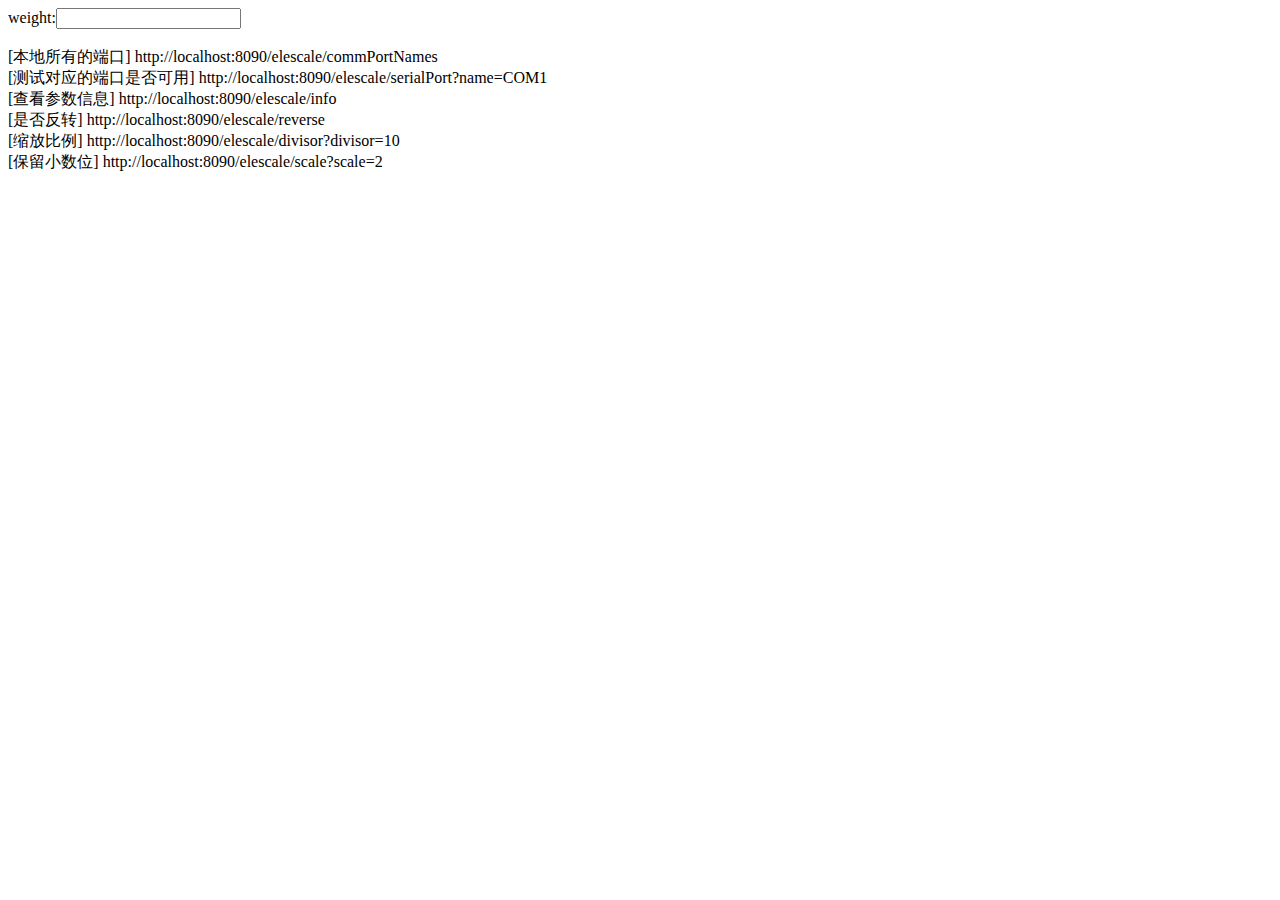
<file: machine-elescale-wired/src/main/view/static/index.html>
<!DOCTYPE html>
<head>
<title>电子秤demo</title>
<script type="text/javascript" src="./js/jquery-3.2.1.min.js"></script>

</head>
<body>
	<form>
		weight:<input type="text" name="weight" id="weight" />
	</form>
	<br> [本地所有的端口] http://localhost:8090/elescale/commPortNames
	<br> [测试对应的端口是否可用]  http://localhost:8090/elescale/serialPort?name=COM1
	<br> [查看参数信息]  http://localhost:8090/elescale/info
	<br> [是否反转] http://localhost:8090/elescale/reverse
	<br> [缩放比例] http://localhost:8090/elescale/divisor?divisor=10
	<br> [保留小数位] http://localhost:8090/elescale/scale?scale=2
</body>
<script type="text/javascript">
	$(function() {
		var time = 500;
		var interval;
		function run() {
			interval = setInterval(fun, time);
		}
		function fun() {
			$.ajax({
				type : 'get',
				dataType : 'jsonp',
				jsonp : "callback",
				url : 'http://localhost:8090/elescale/weight',
				success : function(data) {
					$('#weight').attr("value", data.weight);
				},
				error : function(err) {
					console.log(err);
				}
			});
		};
		run();
	});
</script>
</html>
</file>
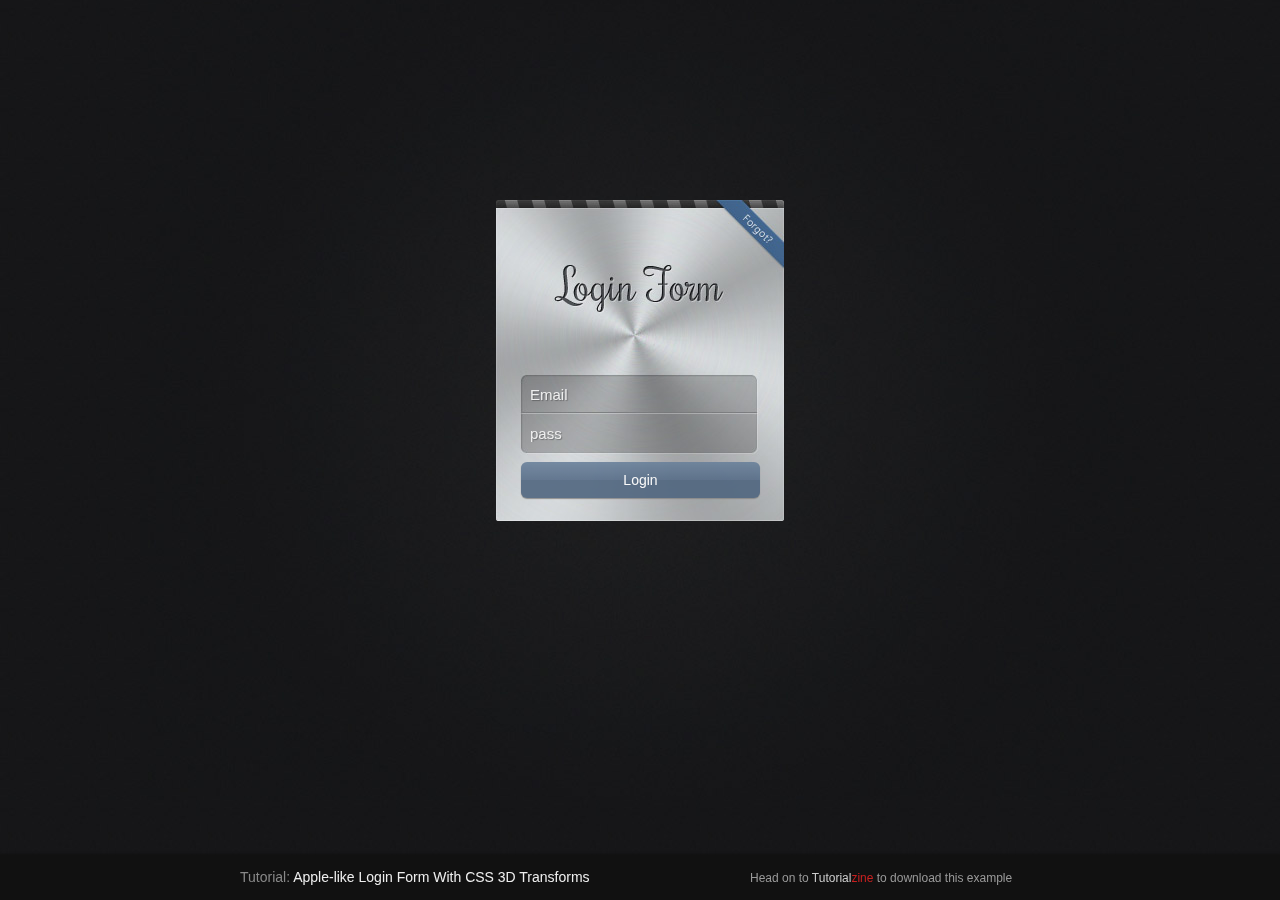
<file: machine-print-pdf/src/main/view/static/index.html>
<!DOCTYPE html>
<html>
    <head>
        <meta charset="utf-8" />
        <title>print</title>
        
        <!-- Our CSS stylesheet file -->
        <link rel="stylesheet" href="assets/css/styles.css" />
        <link rel="icon" type ="image/x-icon" href="./img/pig.ico"/>
    </head>
    
    <body>

		<div id="formContainer">
			<form id="login" action="/login" method="post">
				<a href="#" id="flipToRecover" class="flipLink">Forgot?</a>
				<input type="text" name="loginEmail" id="loginEmail" value=""  placeholder="Email" />
				<input type="password" name="loginPass" id="loginPass" value="" placeholder="pass"/>
				<input type="submit" name="submit" value="Login" />
			</form>
			<form id="recover" method="post" action="./">
				<a href="#" id="flipToLogin" class="flipLink">Forgot?</a>
				<input type="text" name="recoverEmail" id="recoverEmail" value=""  placeholder="Email"/>
				<input type="submit" name="submit" value="Recover" />
			</form>
		</div>

        <footer>
	        <h2><i>Tutorial:</i> Apple-like Login Form With CSS 3D Transforms</h2>
            <a class="tzine" href="http://tutorialzine.com/2012/02/apple-like-login-form/">Head on to <i>Tutorial<b>zine</b></i> to download this example</a>
        </footer>
        
        <!-- JavaScript includes -->
		<script src="js/jquery-3.2.1.min.js"></script>
		<script src="assets/js/script.js"></script>

    </body>
    
</html>
</file>
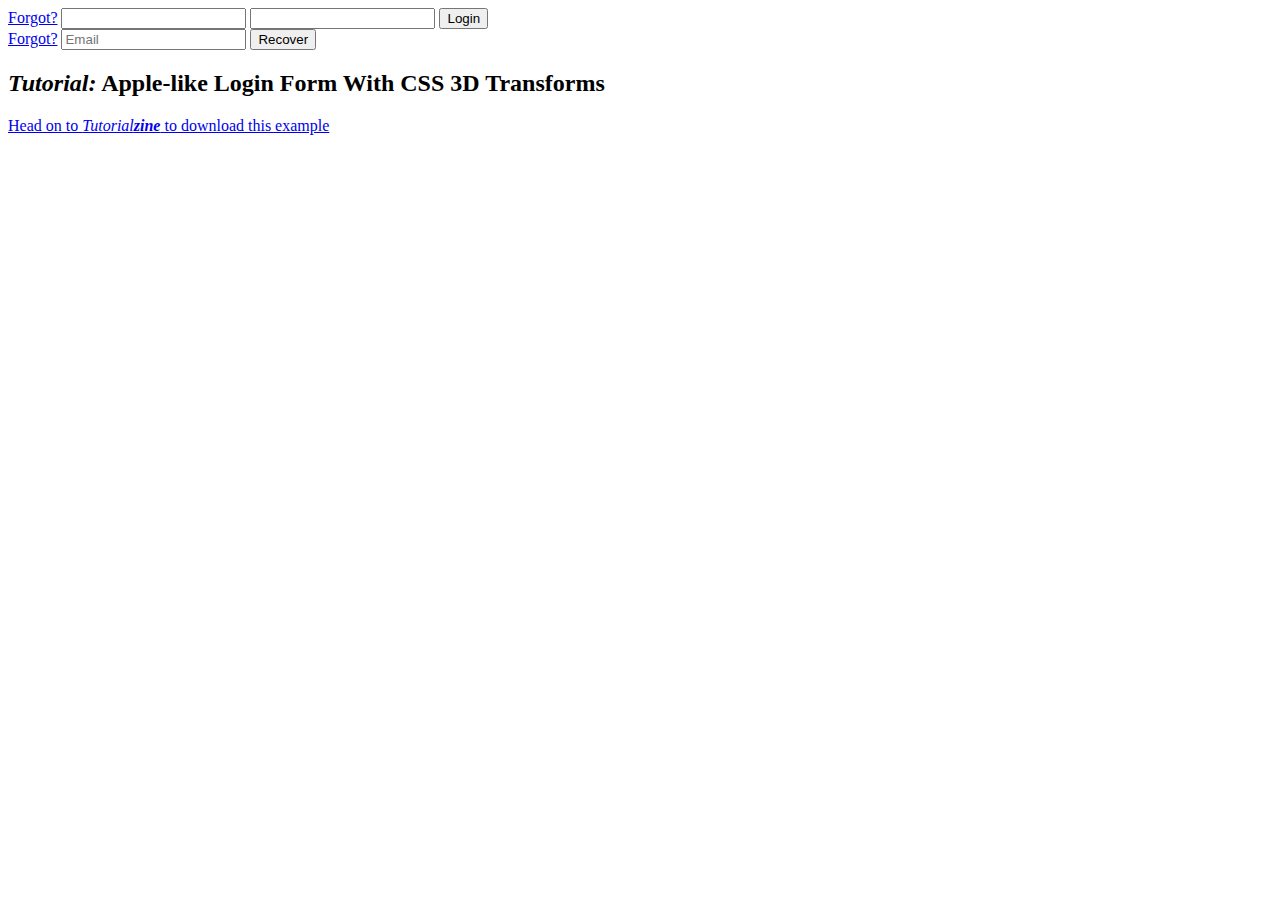
<file: machine-print-pdf/src/main/view/templates/index.html>
<!DOCTYPE html>
<html xmlns:th="http://www.thymeleaf.org">
    <head>
        <meta charset="utf-8" />
        <title>print</title>
        <!-- Our CSS stylesheet file -->
        <link rel="stylesheet" th:href="@{/assets/css/styles.css}" />
        <link rel="icon" type ="image/x-icon" th:href="@{/img/pig.ico}"/>
    </head>
    
    <body>
		<div id="formContainer">
			<form id="login" action="/login" method="post" >
				<a href="#" id="flipToRecover" class="flipLink">Forgot?</a>
				<input type="text" name="loginEmail" id="loginEmail" value=""  th:placeholder="${loginEmail}" />
				<input type="password" name="loginPass" id="loginPass" value="" th:placeholder="${loginPass}"/>
				<input type="submit" name="submit" value="Login" />
			</form>
			<form id="recover" method="post" action="./">
				<a href="#" id="flipToLogin" class="flipLink">Forgot?</a>
				<input type="text" name="recoverEmail" id="recoverEmail" value=""  placeholder="Email"/>
				<input type="submit" name="submit" value="Recover" />
			</form>
		</div>
        <footer>
	        <h2><i>Tutorial:</i> Apple-like Login Form With CSS 3D Transforms</h2>
            <a class="tzine" href="http://tutorialzine.com/2012/02/apple-like-login-form/">Head on to <i>Tutorial<b>zine</b></i> to download this example</a>
        </footer>
        <!-- JavaScript includes -->
		<script th:src="@{/js/jquery-3.2.1.min.js}"></script>
		<script th:src="@{/assets/js/script.js}"></script>
    </body>
</html>
</file>
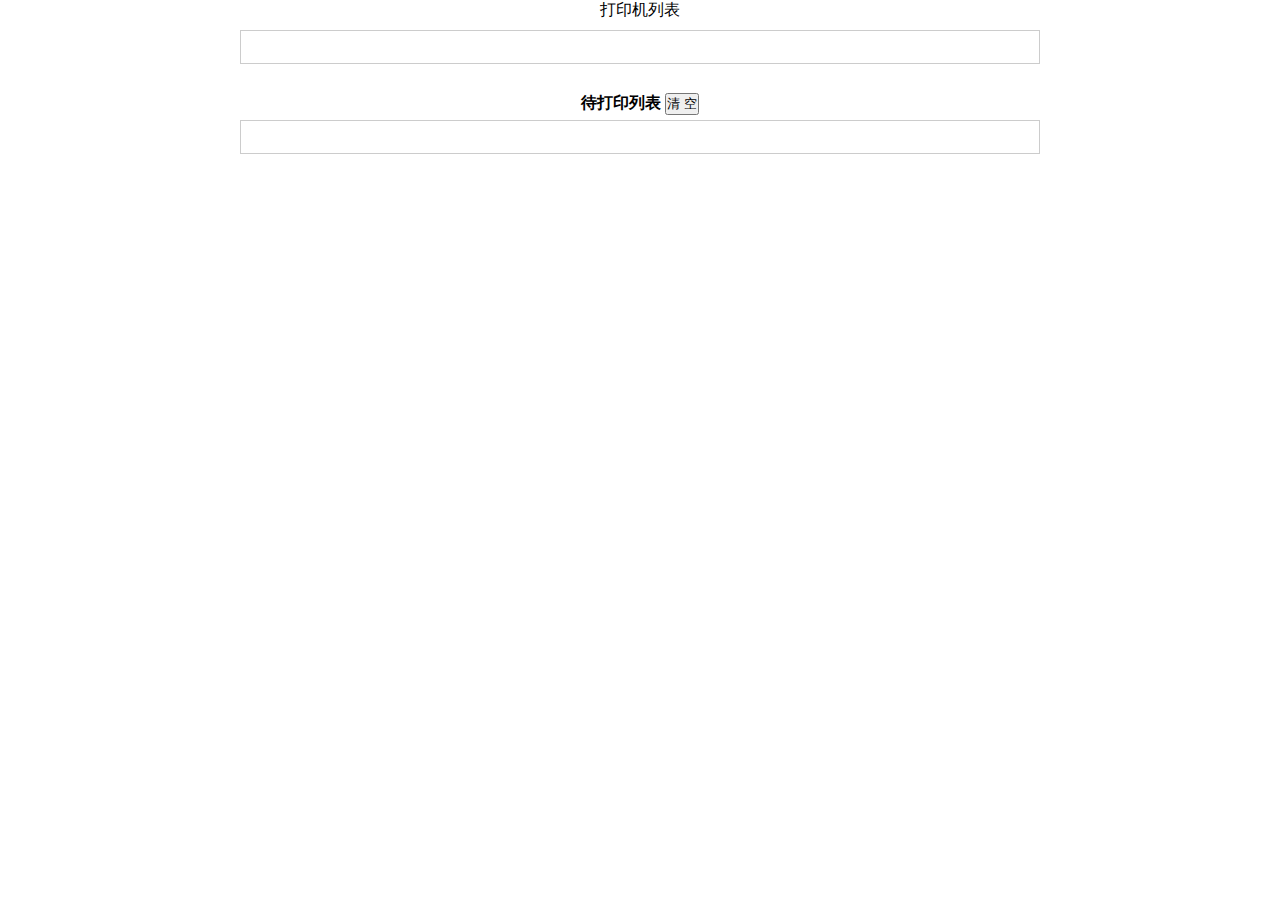
<file: machine-print-img/src/main/view/static/index/index.html>
<!DOCTYPE html>
<html>
<head>
<meta charset="utf-8">
<title>打印机</title>
<link rel="stylesheet" href="./index.css">
<script type="text/javascript" src="./jquery-3.2.1.min.js"></script>
<script type="text/javascript">
	function clearQueue() {
		var printerName = $('.navbody')[0].id;
		$.ajax({
			type : "POST",
			url : "http://localhost:8080/print/clearQueue",
			data : printerName,
			dataType : "json",
			contentType : 'application/json;charset=utf-8',
			success : function(data, textStatus, jqXHR) {
				$('.navbody')[0].innerHTML = "";
			}
		})
	}
</script>
</head>
<body>
	<div class="contain">
		<!-- 打印机banner -->
		<nav>
			<p style="text-align: center">打印机列表</p>
			<ul class="machion"></ul>
			<p style="text-align: center; margin-top: 72px; font-weight: bold;">
				待打印列表 <input type="button" onclick="clearQueue()" value="清 空" />
			</p>
			<ul class="navbody" id=""></ul>
		</nav>
	</div>
</body>
<script type="text/javascript" src="./index.js"></script>
</html>
</file>
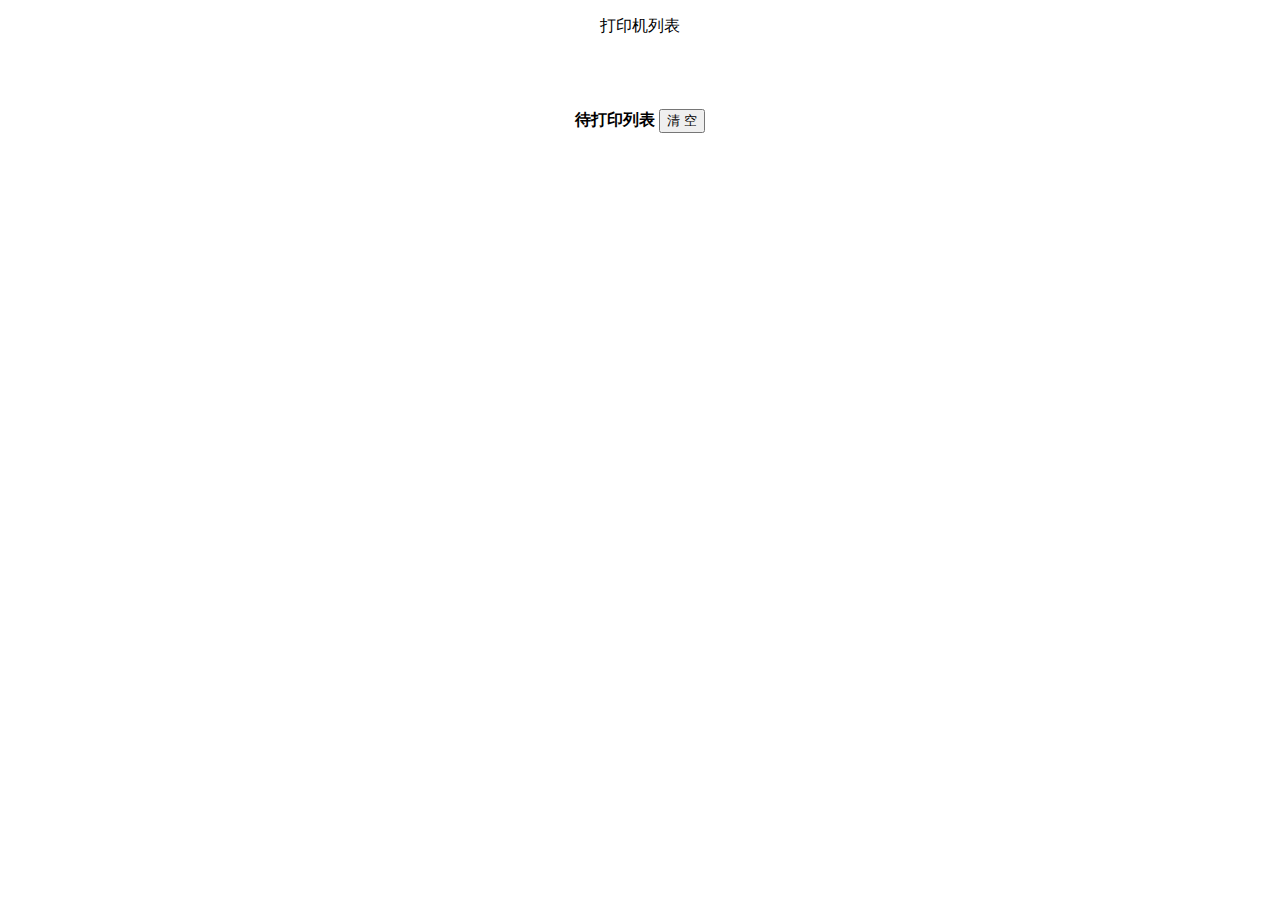
<file: machine-print-pdf/src/main/view/templates/printer/printers.html>
<!DOCTYPE html>
<html xmlns:th="http://www.thymeleaf.org">
<head>
<meta charset="utf-8" />
<title>打印机</title>
<link rel="stylesheet" th:href="@{/css/printers.css}" />
<script type="text/javascript"  th:src="@{/js/jquery-3.2.1.min.js}"></script>
<script type="text/javascript">
	function clearQueue() {
		var printerName = $('.navbody')[0].id;
		$.ajax({
			type : "POST",
			url : "http://localhost:8080/print/clearQueue",
			data : printerName,
			dataType : "json",
			contentType : 'application/json;charset=utf-8',
			success : function(data, textStatus, jqXHR) {
				$('.navbody')[0].innerHTML = "";
			}
		})
	}
</script>
</head>
<body>
	<div class="contain">
		<!-- 打印机banner -->
		<nav>
			<p style="text-align: center">打印机列表</p>
			<ul class="machion"></ul>
			<p style="text-align: center; margin-top: 72px; font-weight: bold;">
				待打印列表 <input type="button" onclick="clearQueue()" value="清 空" />
			</p>
			<ul class="navbody" id=""></ul>
		</nav>
	</div>
</body>
<script type="text/javascript"  th:src="@{/js/printers.js}"></script>
</html>
</file>
<file: machine-print-pdf/src/main/view/static/assets/css/styles.css>
/*-------------------------
	Simple reset
--------------------------*/


*{
	margin:0;
	padding:0;
}


/*-------------------------
	General Styles
--------------------------*/


html{
	background:url('../img/bg_tile.jpg') #161718;
}

body{
	background:url('../img/bg_center.jpg') no-repeat center center;
	min-height: 600px;
    padding: 200px 0 0;
	font:14px/1.3 'Segoe UI',Arial, sans-serif;
}

a, a:visited {
	text-decoration:none;
	outline:none;
	color:#54a6de;
}

a:hover{
	text-decoration:underline;
}

section, footer{
	display: block;
}


/*----------------------------
	Styling the forms
-----------------------------*/


#formContainer{
	width:288px;
	height:321px;
	margin:0 auto;
	position:relative;
	z-index:1;
	
	-moz-perspective: 800px;
	-webkit-perspective: 800px;
	perspective: 800px;
}

#formContainer form{
	width:100%;
	height:100%;
	position:absolute;
	top:0;
	left:0;
	
	/* Enabling 3d space for the transforms */
	-moz-transform-style: preserve-3d;
	-webkit-transform-style: preserve-3d;
	transform-style: preserve-3d;
	
	/* When the forms are flipped, they will be hidden */
	-moz-backface-visibility: hidden;
	-webkit-backface-visibility: hidden;
	backface-visibility: hidden;
	
	/* Enabling a smooth animated transition */
	-moz-transition:0.8s;
	-webkit-transition:0.8s;
	transition:0.8s;
	
	/* Configure a keyframe animation for Firefox */
	-moz-animation: pulse 2s infinite;
	
	/* Configure it for Chrome and Safari */
	-webkit-animation: pulse 2s infinite;
}


/* Firefox Keyframe Animation */
@-moz-keyframes pulse{
	0%{		box-shadow:0 0 1px #008aff;}
	50%{	box-shadow:0 0 8px #008aff;}
	100%{	box-shadow:0 0 1px #008aff;}
}

/* Webkit keyframe animation */
@-webkit-keyframes pulse{
	0%{		box-shadow:0 0 1px #008aff;}
	50%{	box-shadow:0 0 10px #008aff;}
	100%{	box-shadow:0 0 1px #008aff;}
}

#login{
	background:url('../img/login_form_bg.jpg') no-repeat;
	z-index:100;
}

#recover{
	background:url('../img/recover_form_bg.jpg') no-repeat;
	z-index:1;
	opacity:0;
	
	/* Rotating the recover password form by default */
	-moz-transform:rotateY(180deg);
	-webkit-transform:rotateY(180deg);
	transform:rotateY(180deg);
}

#formContainer.flipped #login{
	
	opacity:0;
	
	/**
	 * Rotating the login form when the
	 * flipped class is added to the container
	 */
	
	-moz-transform:rotateY(-180deg);
	-webkit-transform:rotateY(-180deg);
	transform:rotateY(-180deg);
}

#formContainer.flipped #recover{
	
	opacity:1;
	
	/* Rotating the recover div into view */
	-moz-transform:rotateY(0deg);
	-webkit-transform:rotateY(0deg);
	transform:rotateY(0deg);
}


/*----------------------------
	Inputs, Buttons & Links
-----------------------------*/


#login .flipLink,
#recover .flipLink{
	
	/* The blue ribbon links */
	
	height: 65px;
    overflow: hidden;
    position: absolute;
    right: 0;
    text-indent: -9999px;
    top: 0;
    width: 65px;
}

#recover .flipLink{
	right:auto;
	left:0;
}

#login:after{
	/* The "Click here" tooltip */
	width:98px;
	height:16px;
	content:'';
	//background:url('../img/click_here.png') no-repeat;
	position:absolute;
	right:-120px;
	top:22px;
}

input[type=text],input[type=password]{
	/* The text fields */
	font: 15px 'Segoe UI',Arial,sans-serif;
	border: none;
	background:none;
	height: 36px;
	left: 26px;
	position: absolute;
	top: 176px;
	width: 234px;
	text-indent: 8px;
	text-shadow: 1px 1px 1px rgba(0, 0, 0, 0.3);
	color:#eee;
	outline:none;
}

#loginPass{
	top: 215px;
}

#recoverEmail{
	top:215px;
}

input[type=submit]{
	
	/* Submit button */
	
	opacity:0.9;
	position:absolute;
	top:262px;
	left:25px;
	width: 239px;
	height:36px;
	cursor:pointer;
	border-radius:6px;
	box-shadow:0 1px 1px #888;
	border:none;
	color:#fff;
	font:14px/36px 'Segoe UI Light','Segoe UI',Arial,sans-serif;
	
	/* CSS3 Gradients */
	
	background-image: linear-gradient(bottom, rgb(80,102,127) 50%, rgb(87,109,136) 50%, rgb(106,129,155) 100%);
	background-image: -o-linear-gradient(bottom, rgb(80,102,127) 50%, rgb(87,109,136) 50%, rgb(106,129,155) 100%);
	background-image: -moz-linear-gradient(bottom, rgb(80,102,127) 50%, rgb(87,109,136) 50%, rgb(106,129,155) 100%);
	background-image: -webkit-linear-gradient(bottom, rgb(80,102,127) 50%, rgb(87,109,136) 50%, rgb(106,129,155) 100%);
	background-image: -ms-linear-gradient(bottom, rgb(80,102,127) 50%, rgb(87,109,136) 50%, rgb(106,129,155) 100%);
	
	background-image: -webkit-gradient(
		linear,
		left bottom,
		left top,
		color-stop(0.5, rgb(80,102,127)),
		color-stop(0.5, rgb(87,109,136)),
		color-stop(1, rgb(106,129,155))
	);
}

input[type=submit]:hover{
	opacity:1;
}

input::-webkit-input-placeholder {
    color:#eee;
}


/*----------------------------
	The Footer
-----------------------------*/


footer{
	background-color: #111111;
	bottom: 0;
	box-shadow: 0 -1px 2px #111111;
	height: 45px;
	left: 0;
	position: fixed;
	width: 100%;
	z-index: 100000;
}

footer h2{
	color: #EEEEEE;
	font-size: 14px;
	font-weight: normal;
	left: 50%;
	margin-left: -400px;
	padding: 13px 0 0;
	position: absolute;
	width: 540px;
}

footer h2 i{
	font-style:normal;
	color:#888;
}

footer a.tzine,a.tzine:visited{
	color: #999999;
	font-size: 12px;
	left: 50%;
	margin: 16px 0 0 110px;
	position: absolute;
	text-decoration: none;
	top: 0;
}

footer a i{
	color:#ccc;
	font-style: normal;
}

footer a i b{
	color:#c92020;
	font-weight: normal;
}
</file>
<file: machine-print-img/src/main/view/static/index/index.css>
/*![reset.css]*/
html{
  height: 100%;
  width: 100%;

  /*overflow: hidden;*/
}
*{
    margin: 0;
    padding: 0;
    box-sizing: border-box;
    font-family:.PingFang-SC-Medium;
}
body {
    font-family:  'Microsoft Yahei','微软雅黑',"Myriad Set Pro", "Lucida Grande", "Helvetica Neue", Helvetica, Arial, Verdana, sans-serif, Simsun;
    /*color: #333;
    background: #fff;*/
    /*-webkit-text-size-adjust: none;*/
    min-width: 1140px;
}
a:active, a:visited{
	color: #000;
}
select{
  max-height:406px;
  /*overflow-y: */
}
a:-webkit-any-link:active {
    color: -webkit-activelink
}
h1, h2, h3, h4, h5, h6 {
    font-weight: normal;
}
form {
    display: inline
}
ol, ul, li{
    list-style: none
}
a {
    text-decoration: none;
    color: #1a1a1a
}
a:active, a:focus, a:hover {
    color: #1c5aa2;
    text-decoration: none
}
a:active {
    color: #aaa
}
img {
    vertical-align: middle;
    border: 0;
    -ms-interpolation-mode: bicubic;
    /*display: block;*/
}
button, input, select, textarea {
    /*font-size: 100%;*/
    vertical-align: middle;
    outline: 0
}
textarea {
    resize: none
}
button, input[type=reset], input[type=submit], input[type=button] {
    cursor: pointer;
    -webkit-appearance: button;
    -moz-appearance: button
}
input:focus:-moz-placeholder, input:focus::-webkit-input-placeholder {
    color: transparent
}
button::-moz-focus-inner, input::-moz-focus-inner {
    padding: 0;
    border: 0
}
table {
    border-collapse: collapse;
    border-spacing: 0
}
article, footer, header, hgroup, menu, nav, section {
    display: block;
    clear: all
}
html {
    -webkit-text-size-adjust: none
}
.clear:after {
  content: ".";
  display: block;
  clear: both;
  height: 0;
  visibility: hidden;
}
/*定义滚动条高宽及背景 高宽分别对应横竖滚动条的尺寸*/
::-webkit-scrollbar
{
    width: 16px;  /*滚动条宽度*/
    height: 16px;  /*滚动条高度*/
}

/*定义滚动条轨道 内阴影+圆角*/
::-webkit-scrollbar-track
{
    -webkit-box-shadow: inset 0 0 6px #081226;
    border-radius: 10px;  /*滚动条的背景区域的圆角*/
    background-color: #081226;/*滚动条的背景颜色*/
}

/*定义滑块 内阴影+圆角*/
::-webkit-scrollbar-thumb
{
    border-radius: 10px;  /*滚动条的圆角*/
    -webkit-box-shadow: inset 0 0 6px rgba(57,186,255,0.75);
    background-color: rgba(57,186,255,0.75);  /*滚动条的背景颜色*/
}
/* AGENT_SHEET */
/* 应用于所有情况
@-moz-document url-prefix(chrome://), url-prefix(about:),
url-prefix(file:///), url-prefix(http://), url-prefix(https://){
*/
/* 滚动条背景基本样式 */
scrollbar{
-moz-appearance: none !important;
background-color: transparent !important;/* 滚动条背景透明 */
background-image: none !important; /* 滚动条背景图案不显示 */
position: relative !important; /* 更改滚动条的定位方式为相对 */
overflow: hidden !important;
z-index: 999999999 !important; /* 把滚动条提到Z轴最上层 */
}

/* 滚动条按钮基本样式 */
scrollbar thumb{
-moz-appearance: none !important;
background-color: rgba(0,100,255,.25) !important;
border-radius: 0px !important;
border: 1px !important; /* 滚动条按钮边框 */
border-color: rgba(0,100,255,.1) !important;  /* 滚动条按钮边框颜色和透明度 */
}

/* 滚动条按钮:鼠标悬停与点击拖动时基本样式 */
scrollbar:hover thumb,
scrollbar thumb:hover,
scrollbar thumb:active {
background-color: rgba(0,100,255,.75) !important;
border: 0px !important;
}

/* 垂直滚动条 */
/* 把滚动条位置移到屏幕外，这里的像素应该等于垂直滚动条宽度的负值 */
scrollbar[orient="vertical"]{ margin-left: -5px !important;
min-width: 5px !important; max-width: 5px !important;
}

/* 垂直滚动条按钮的左边框样式 */
scrollbar thumb[orient="vertical"]{
border-style: none none none solid !important;
}

/* 水平滚动条 */
/* 把滚动条位置移到屏幕外，这里的像素应该等于垂直滚动条宽度的负值 */
scrollbar[orient="horizontal"]{ margin-top: -5px !important;
min-height: 5px !important; max-height: 5px !important;
}

/* 水平滚动条按钮的上边框样式 */
scrollbar thumb[orient="horizontal"]{
border-style: solid none none none !important;
}

/* 去除垂直与水平滚动条相交汇的角落 */
scrollbar scrollcorner{display: none ! important; }

/* 滚动条两端按钮不显示 */
scrollbar scrollbarbutton { display: none ! important; }
/* 滚动条两端按钮，需要先删掉上面一行
scrollbarbutton{ -moz-appearance: none !important;
position: relative !important;
overflow: hidden !important;
background-color: rgba(0,100,255,.25) !important;
border: none !important;
}
scrollbar:hover scrollbarbutton, scrollbar scrollbarbutton:hover{
background-color: rgba(0,100,255,.75) !important;
}
/* 竖滚动条两端按钮的高度
scrollbar[orient="vertical"] scrollbarbutton {
max-height:10px !important; min-height:10px !important;
}
/* 横滚动条两端按钮的宽度
scrollbar[orient="horizontal"] scrollbarbutton {
max-width: 10px !important; min-width: 10px !important;
}

  */

/*
} */








li{
  margin-left: 5px;
}
.machion {

  position: absolute;
  display: block;
  padding: 16px;
  width: 800px;
  border: 1px solid #ccc;
  top: 30px;
  left:50%;
  margin-left: -400px;
}
.machion li{
  float: left;
  padding: 2px 6px;
  border-radius: 4px;
  background: #eee;
}
.navbody{
  position: absolute;
  display: block;
  padding: 16px;
  width: 800px;
  border: 1px solid #ccc;
  top: 120px;
  left:50%;
  margin-left: -400px;
}
.navbody li{
  float: left;
  padding: 2px 6px;
  border-radius: 4px;
  background: #eee;
}
.navbody li span:first-of-type{
  display: inline-block;
  width: 16px;
  padding: 0px 4px;
  margin-right: 12px;
  background: #aaa;
  border-radius:2px 4px;
}
</file>
